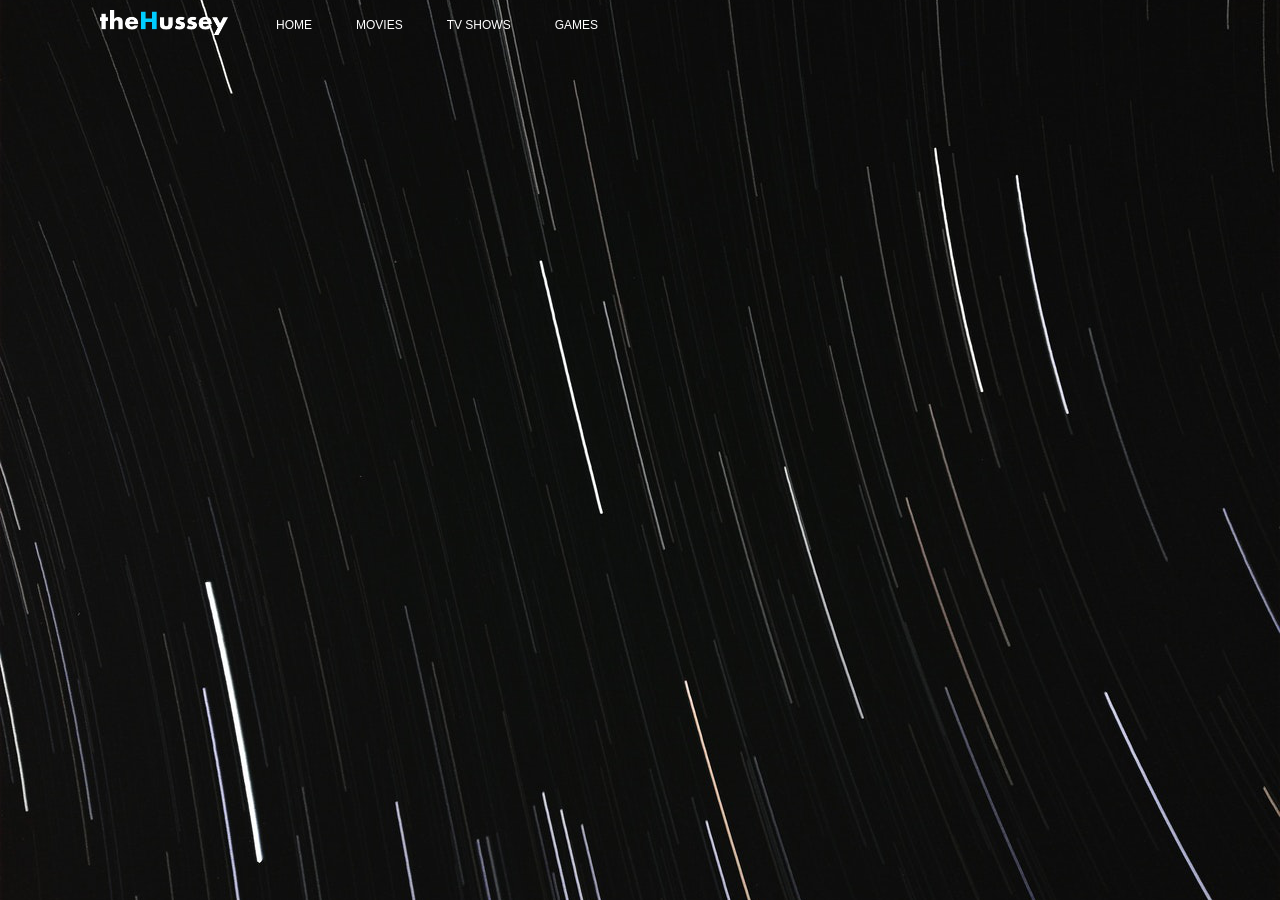
<file: games.html>
<!DOCTYPE html>
<html lang="en">
<head>
    <meta charset="UTF-8">
    <meta http-equiv="X-UA-Compatible" content="IE=edge">
    <meta name="viewport" content="width=<h1>, initial-scale=1.0">
    <title>games page</title>
    <link rel="stylesheet" href="home.css">

   
</head>
    <body>
      <!-- <div class="logo">
            <img src="media/thehussey9.png" alt="the hussey logo">
        </div> -->
    <nav>
        <ul>
            <li><a href="home.html">HOME</a></li>
            <li><a href="movies.html">MOVIES</a></li>
            <li><a href="shows.html">TV SHOWS</a></li>
            <li><a href="games.html">GAMES</a></li>

        </ul>
        <div class="logo">
            <img src="media/thehussey6.png" alt="the hussey logo">
        </div> 
    </nav>
        
   
        
</body>

</html>
</file>
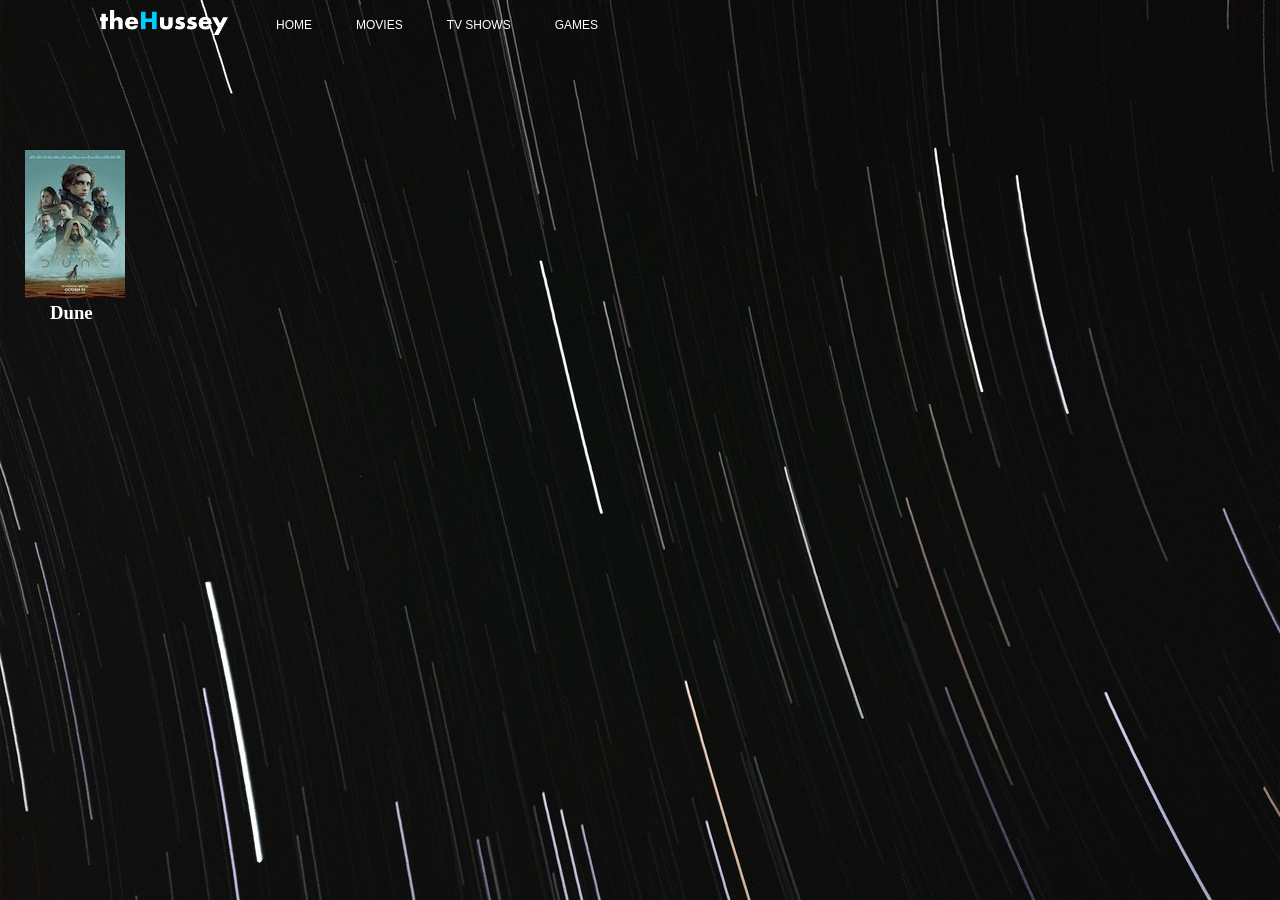
<file: movies.html>
<!DOCTYPE html>
<html lang="en">
<head>
    <meta charset="UTF-8">
    <meta http-equiv="X-UA-Compatible" content="IE=edge">
    <meta name="viewport" content="width=<h1>, initial-scale=1.0">
    <title>movies page</title>
    <link rel="stylesheet" href="home.css">

   
</head>
    <body>
      <!-- <div class="logo">
            <img src="media/thehussey9.png" alt="the hussey logo">
        </div> -->
    <nav>
        <ul>
            <li><a href="home.html">HOME</a></li>
            <li><a href="movies.html">MOVIES</a></li>
            <li><a href="shows.html">TV SHOWS</a></li>
            <li><a href="games.html">GAMES</a></li>

        </ul>
        <div class="logo">
            <img src="media/thehussey6.png" alt="the hussey logo">
        </div> 
    </nav>
    
    <div class="movies"> 
        
        <img src="media/dune.jpg" rel="dune cover art"> 
        <h3 >Dune</h3>
    </div>
   
        
</body>

</html>
</file>
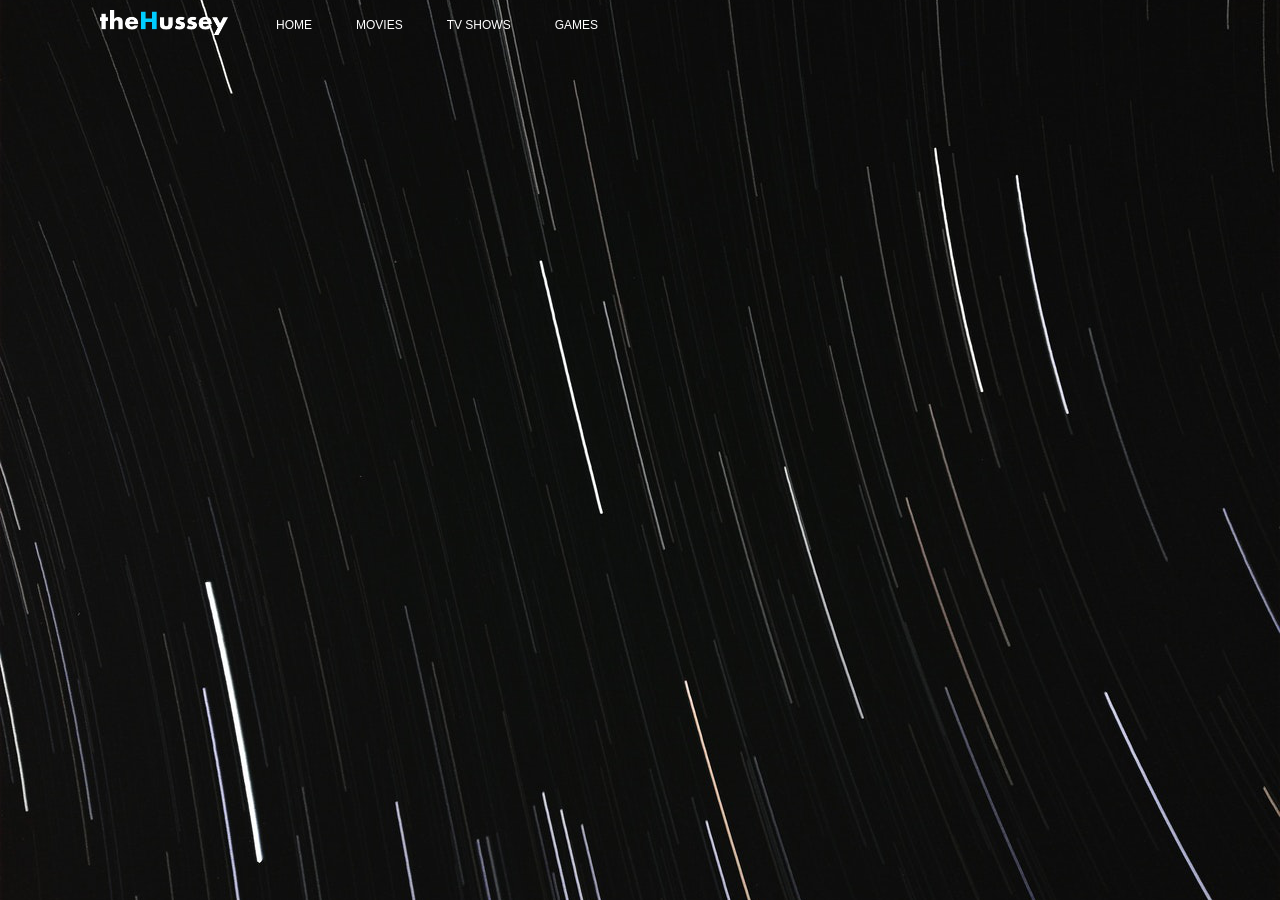
<file: shows.html>
<!DOCTYPE html>
<html lang="en">
<head>
    <meta charset="UTF-8">
    <meta http-equiv="X-UA-Compatible" content="IE=edge">
    <meta name="viewport" content="width=<h1>, initial-scale=1.0">
    <title>shows page</title>
    <link rel="stylesheet" href="home.css">

  
</head>
    <body>
      <!-- <div class="logo">
            <img src="media/thehussey9.png" alt="the hussey logo">
        </div> -->
    <nav>
        <ul>
            <li><a href="home.html">HOME</a></li>
            <li><a href="movies.html">MOVIES</a></li>
            <li><a href="shows.html">TV SHOWS</a></li>
            <li><a href="games.html">GAMES</a></li>

        </ul>
        <div class="logo">
            <img src="media/thehussey6.png" alt="the hussey logo">
        </div> 
    </nav>
        
   
        
</body>

</html>
</file>
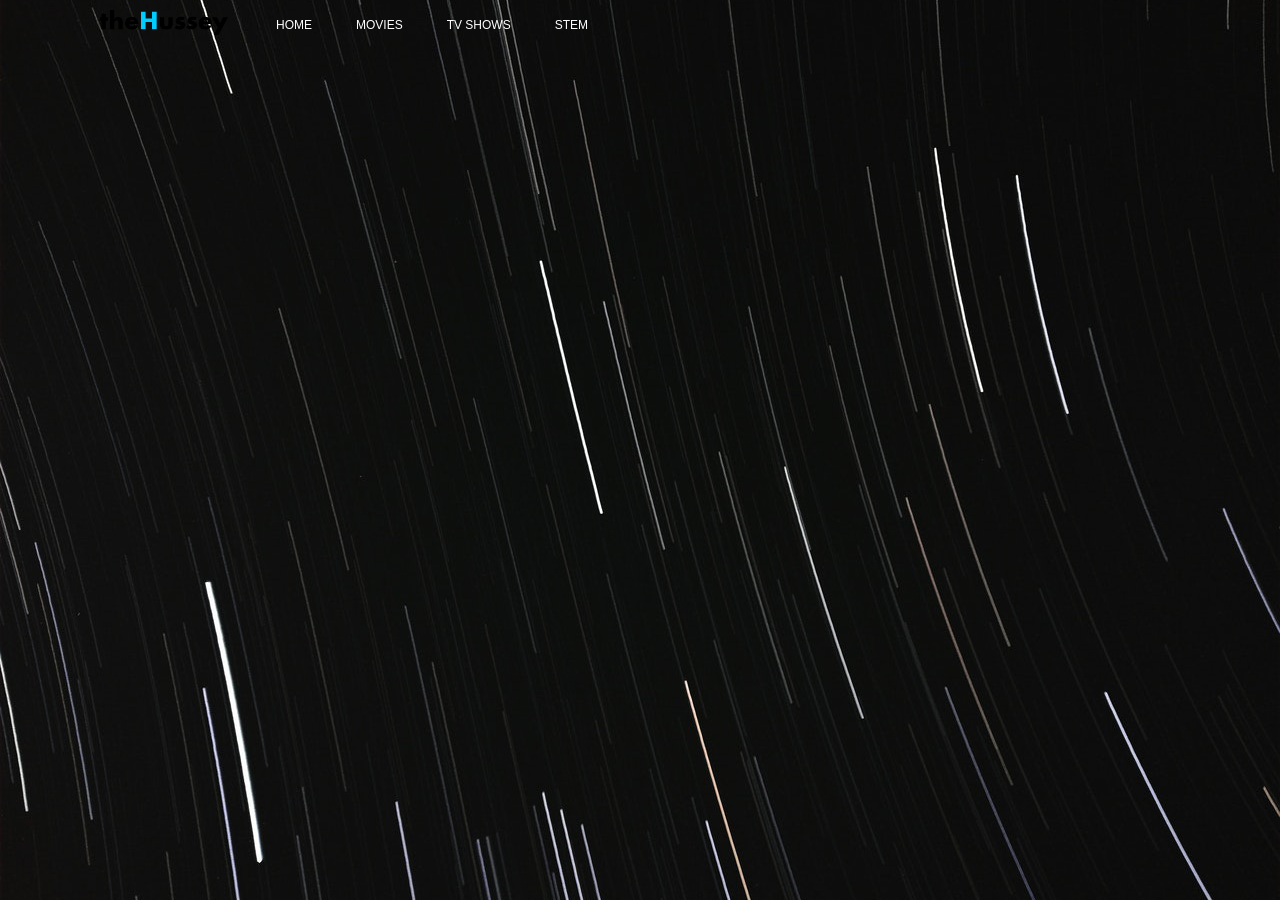
<file: stem.html>
<!DOCTYPE html>
<html lang="en">
<head>
    <meta charset="UTF-8">
    <meta http-equiv="X-UA-Compatible" content="IE=edge">
    <meta name="viewport" content="width=<h1>, initial-scale=1.0">
    <title>stem page</title>
    <link rel="stylesheet" href="home.css">

   
</head>
    <body>
      <!-- <div class="logo">
            <img src="media/thehussey9.png" alt="the hussey logo">
        </div> -->
    <nav>
        <ul>
            <li><a href="home.html">HOME</a></li>
            <li><a href="movies.html">MOVIES</a></li>
            <li><a href="shows.html">TV SHOWS</a></li>
            <li><a href="stem.html">STEM</a></li>

        </ul>
        <div class="logo">
            <img src="media/thehussey9.png" alt="the hussey logo">
        </div> 
    </nav>
        
   
        
</body>

</html>
</file>
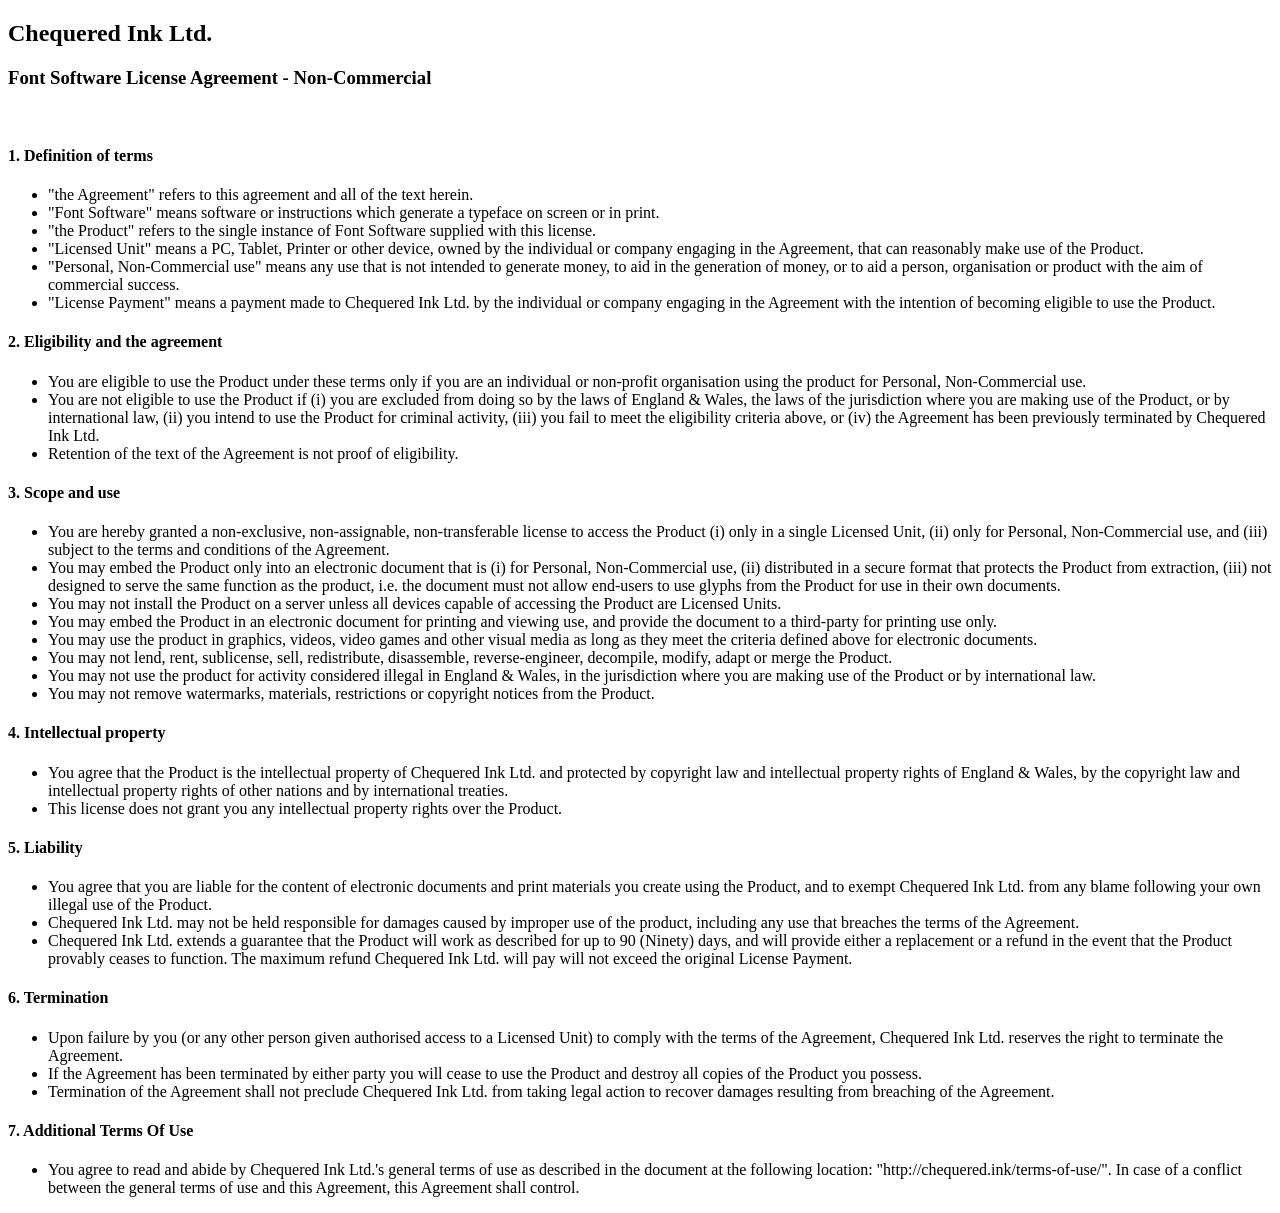
<file: media/game-played-font/misc/FSLA_NonCommercial_License-4726.html>
<!DOCTYPE html>
<html>
<head>
<title>Font Software License Agreement - Non-Commercial</title>
</head>
<body>
<h2>Chequered Ink Ltd.</h2>
<h3>Font Software License Agreement - Non-Commercial</h3><br/>
<h4>1. Definition of terms</h4>
<ul>
<li>"the Agreement" refers to this agreement and all of the text herein.</li>
<li>"Font Software" means software or instructions which generate a typeface on screen or in print.</li>
<li>"the Product" refers to the single instance of Font Software supplied with this license.</li>
<li>"Licensed Unit" means a PC, Tablet, Printer or other device, owned by the individual or company engaging in the Agreement, that can reasonably make use of the Product.</li>
<li>"Personal, Non-Commercial use" means any use that is not intended to generate money, to aid in the generation of money, or to aid a person, organisation or product with the aim of commercial success.</li>
<li>"License Payment" means a payment made to Chequered Ink Ltd. by the individual or company engaging in the Agreement with the intention of becoming eligible to use the Product.</li>
</ul>

<h4>2. Eligibility and the agreement</h4>
<ul>
<li>You are eligible to use the Product under these terms only if you are an individual or non-profit organisation using the product for Personal, Non-Commercial use.</li>
<li>You are not eligible to use the Product if (i) you are excluded from doing so by the laws of England & Wales, the laws of the jurisdiction where you are making use of the Product, or by international law, (ii) you intend to use the Product for criminal activity, (iii) you fail to meet the eligibility criteria above, or (iv) the Agreement has been previously terminated by Chequered Ink Ltd.</li>
<li>Retention of the text of the Agreement is not proof of eligibility.</li>
</ul>

<h4>3. Scope and use</h4>
<ul>
<li>You are hereby granted a non-exclusive, non-assignable, non-transferable license to access the Product (i) only in a single Licensed Unit, (ii) only for Personal, Non-Commercial use, and (iii) subject to the terms and conditions of the Agreement.</li>
<li>You may embed the Product only into an electronic document that is (i) for Personal, Non-Commercial use, (ii) distributed in a secure format that protects the Product from extraction, (iii) not designed to serve the same function as the product, i.e. the document must not allow end-users to use glyphs from the Product for use in their own documents.</li>
<li>You may not install the Product on a server unless all devices capable of accessing the Product are Licensed Units.</li>
<li>You may embed the Product in an electronic document for printing and viewing use, and provide the document to a third-party for printing use only.</li>
<li>You may use the product in graphics, videos, video games and other visual media as long as they meet the criteria defined above for electronic documents.</li>
<li>You may not lend, rent, sublicense, sell, redistribute, disassemble, reverse-engineer, decompile, modify, adapt or merge the Product.</li>
<li>You may not use the product for activity considered illegal in England & Wales, in the jurisdiction where you are making use of the Product or by international law.</li>
<li>You may not remove watermarks, materials, restrictions or copyright notices from the Product.</li>
</ul>

<h4>4. Intellectual property</h4>
<ul>
<li>You agree that the Product is the intellectual property of Chequered Ink Ltd. and protected by copyright law and intellectual property rights of England & Wales, by the copyright law and intellectual property rights of other nations and by international treaties.</li>
<li>This license does not grant you any intellectual property rights over the Product.</li>
</ul>

<h4>5. Liability</h4>
<ul>
<li>You agree that you are liable for the content of electronic documents and print materials you create using the Product, and to exempt Chequered Ink Ltd. from any blame following your own illegal use of the Product.</li>
<li>Chequered Ink Ltd. may not be held responsible for damages caused by improper use of the product, including any use that breaches the terms of the Agreement.</li>
<li>Chequered Ink Ltd. extends a guarantee that the Product will work as described for up to 90 (Ninety) days, and will provide either a replacement or a refund in the event that the Product provably ceases to function. The maximum refund Chequered Ink Ltd. will pay will not exceed the original License Payment.</li>
</ul>

<h4>6. Termination</h4>
<ul>
<li>Upon failure by you (or any other person given authorised access to a Licensed Unit) to comply with the terms of the Agreement, Chequered Ink Ltd. reserves the right to terminate the Agreement.</li>
<li>If the Agreement has been terminated by either party you will cease to use the Product and destroy all copies of the Product you possess.</li>
<li>Termination of the Agreement shall not preclude Chequered Ink Ltd. from taking legal action to recover damages resulting from breaching of the Agreement.</li>
</ul>

<h4>7. Additional Terms Of Use</h4>
<ul>
<li>You agree to read and abide by Chequered Ink Ltd.'s general terms of use as described in the document at the following location: "http://chequered.ink/terms-of-use/". In case of a conflict between the general terms of use and this Agreement, this Agreement shall control.</li>
</ul>
</body>
</html>
</file>
<file: home.css>
* {
  margin: 0;
  padding: 0;
  
} 

body {
    
    background-image: url("media/back4.png"); 
    background-repeat: no-repeat;
    width: 100%;
    height: 100vh;
    background-size: cover;
    background-position: center;
    position: relative;
    overflow: hidden;
    
    
}

nav {
  /* border-bottom: 3px solid grey; */
  height:50px; 
  
} 
 
.menu  {
  height: 40px;
  padding-left: 40px;
  padding-top:-40px;
 }

 .menu-icon {
  width: 35px;
  height: 5px;
  background-color: black;
  margin: 6px 0;
 }


ul {
  margin-left: 20%;
  
}

ul li {
  list-style: none;
  display: inline-block;
  /* float: left; */
  line-height: 50px; 
} 

ul li a {
    display: block;
    text-decoration: none; 
    font-size: 12px;
    font-family: Arial, Helvetica, sans-serif;
    color: white;
    padding: 0 20px;
    
} 

ul li a:hover {
    color: cyan;
}

.logo  {
  margin-top: -40px;

 
}

.logo img {
  height: 25px;
  
  
  padding: 0 100px;
  
}
  /* Change styles for span and cancel button on extra small screens */
  @media screen and (max-width: 500px) {
    nav {
      height: 50px;
      padding-left: 30px;
    }

    ul {
      display: none;
      
      
    } 

    body {
      /* background-image: url("media/spacex88.jpg"); */
    }

    .logo {
      margin-top:20px;
    }
    .logo img {
      padding-left: 1%;
 }  

    ul li a:hover {
      color: cyan;
  } 
   
  
    
 }
    
  h3 {
    color: white;
    padding-left: 50px;
  }


  .movies img {
    padding-top: 100px;
    padding-left: 25px;
  } 

  @media screen and (max-width: 1000px) {
    ul li a {
      padding: 0 1px;
      margin-left: 1px;
    }
    .logo  {
      max-width:100px;
     
      
    } 

    ul li a:hover {
      color: cyan;
  }
  
  }
</file>
